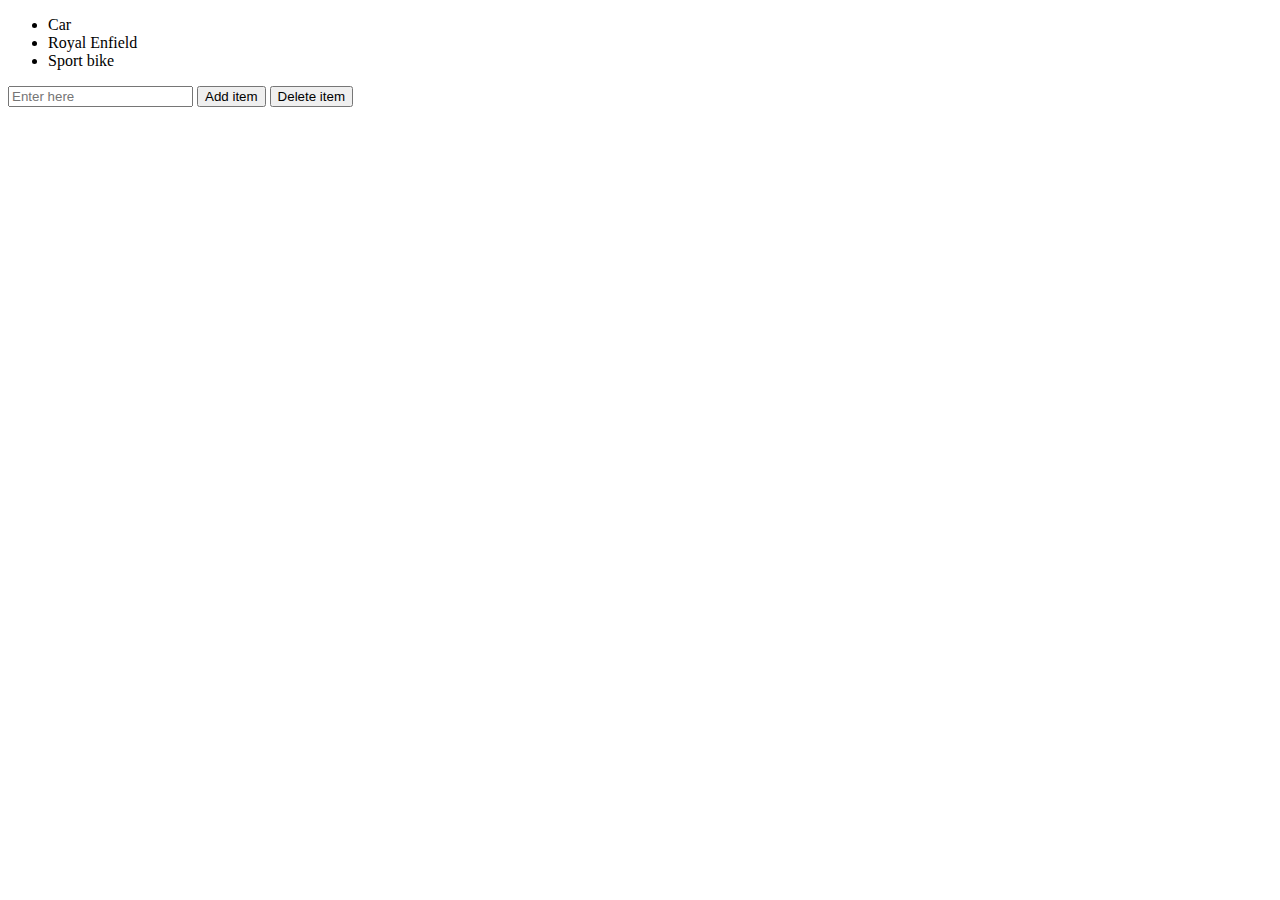
<file: 03_DOM/01_add_or_delete_list/index.html>
<!DOCTYPE html>
<html lang="en">

<head>
    <meta charset="UTF-8">
    <meta name="viewport" content="width=device-width, initial-scale=1.0">
    <title>Add or delete a list item</title>
</head>

<body>
    <ul class="item-list">
        <li>Car</li>
        <li>Royal Enfield</li>
        <li>Sport bike</li>
    </ul>

    <input type="text" placeholder="Enter here">
    <button class="add">Add item</button>
    <button class="delete">Delete item</button>

    <script src="index.js"></script>
</body>

</html>
</file>
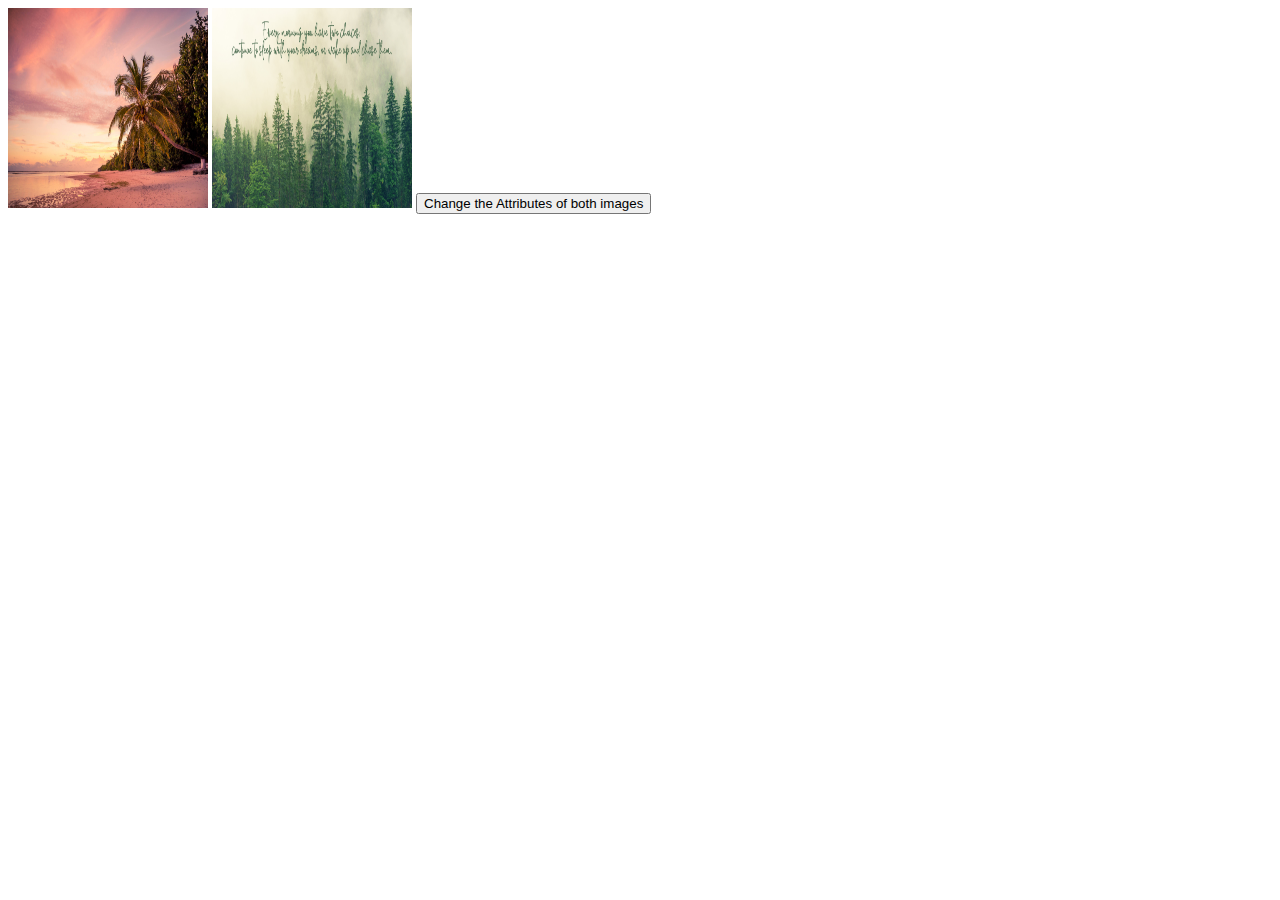
<file: 03_DOM/02_change_attribute/index.html>
<!DOCTYPE html>
<html lang="en">

<head>
    <meta charset="UTF-8">
    <meta name="viewport" content="width=device-width, initial-scale=1.0">
    <title>Swap Source Attribute of both images </title>

    <style>
        img {
            height: 200px;
            width: 200px;
        }
    </style>
</head>

<body>
    <img class="img-1" src="./01 gettyimages-603718440_resized.jpg" alt="img-1"></img>
    <img class="img-2" src="./Every morning you have two choices continue to sleep with your dreams, or wake up and chase them. (3).png"
        alt="img-2"></img>
    <button type="button">Change the Attributes of both images</button>

    <script src="index.js"></script>
</body>

</html>
</file>
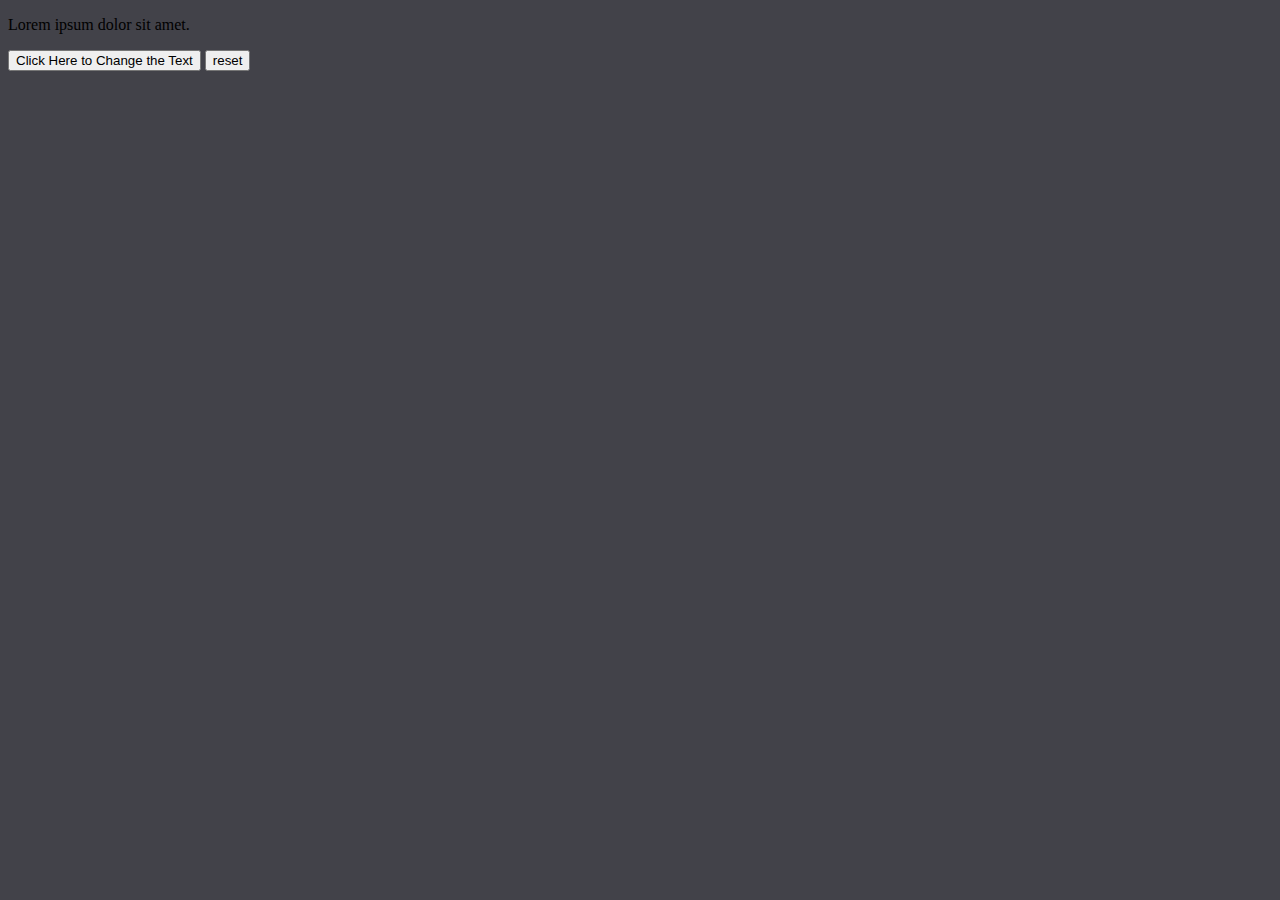
<file: 03_DOM/03_change_text/index.html>
<!DOCTYPE html>
<html lang="en">
<head>
    <meta charset="UTF-8">
    <meta name="viewport" content="width=device-width, initial-scale=1.0">
    <title>Chnage text of paragraph</title>
</head>
<body style="background-color:rgb(66, 66, 73) ;">
    <P>Lorem ipsum dolor sit amet.</P>
    <button>Click Here to Change the Text</button>
    <button type="reset" id="reset">reset</button>

    <script src="index.js"></script>
</body>
</html>
</file>
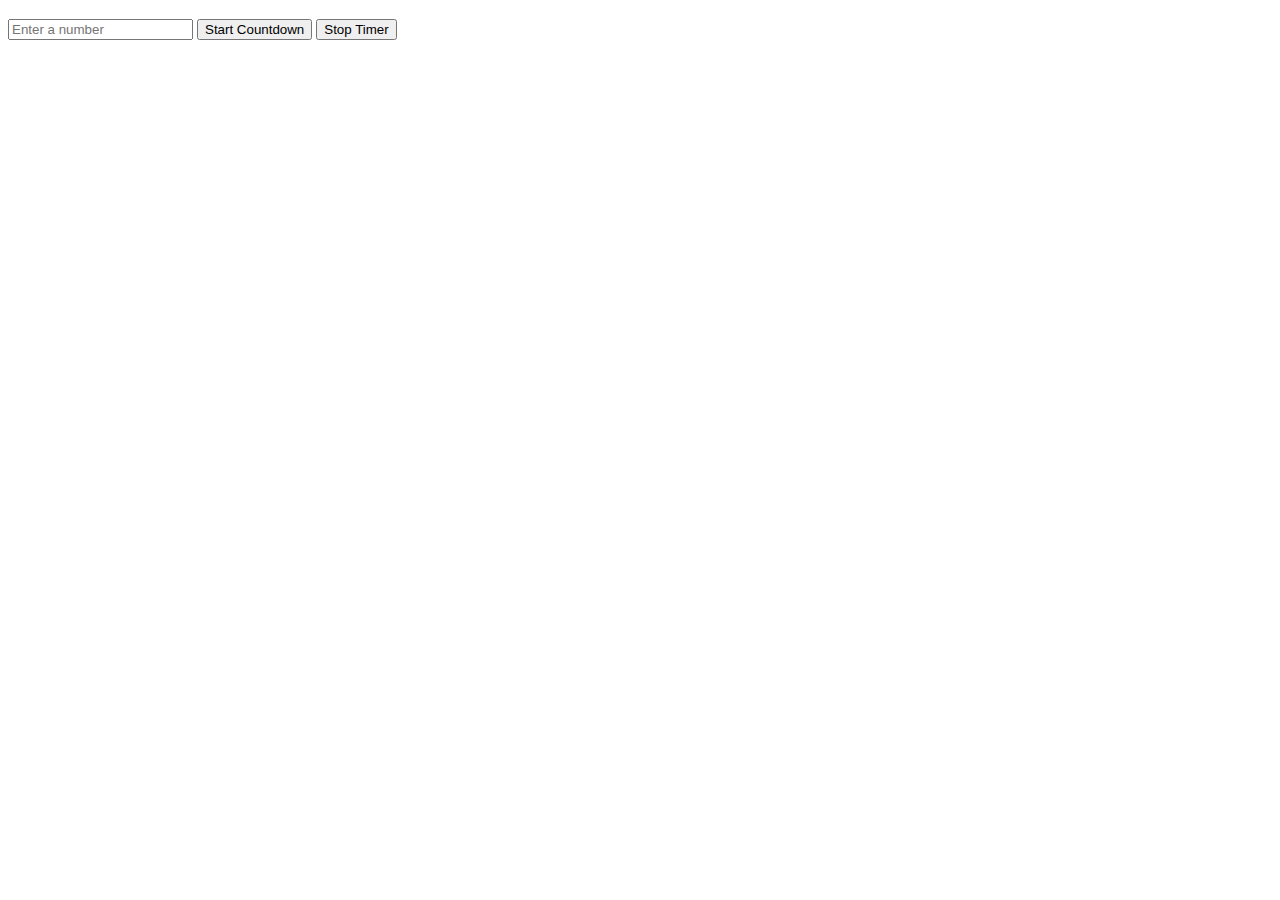
<file: 03_DOM/04_Countodwn_timer/index.html>
<!DOCTYPE html>
<html lang="en">
<head>
    <meta charset="UTF-8">
    <meta name="viewport" content="width=device-width, initial-scale=1.0">
    <title>Countdown Timer</title>
</head>
<body>
    <h3></h3>
    <input type="text" placeholder="Enter a number">
    <button class="start">Start Countdown</button>
    <button class="stop">Stop Timer</button>
    <script src="index.js"></script>
</body>
</html>
</file>
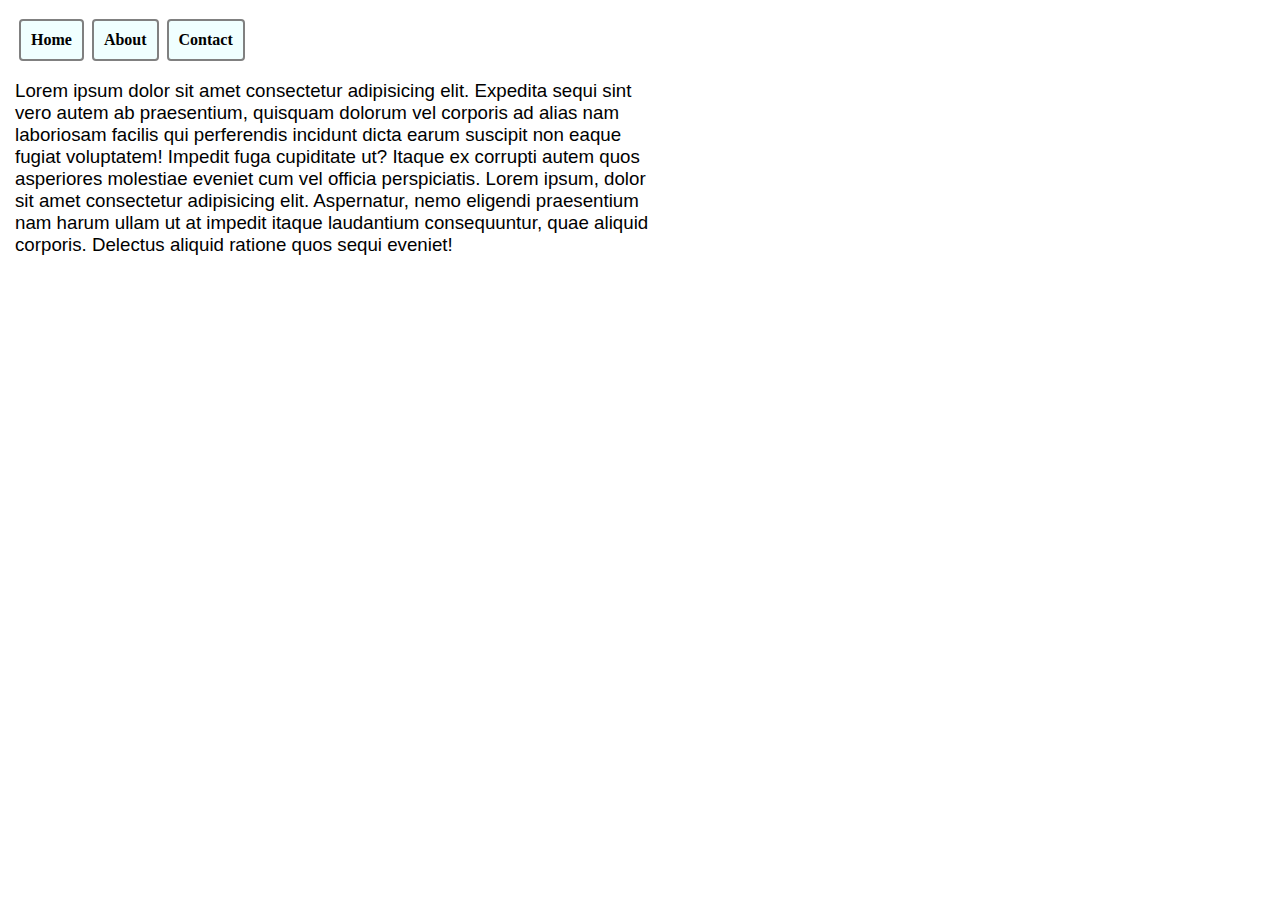
<file: 03_DOM/06_Tab_Content/index.html>
<!DOCTYPE html>
<html lang="en">

<head>
    <meta charset="UTF-8">
    <meta name="viewport" content="width=device-width, initial-scale=1.0">
    <title>Change content through tabs</title>
    <link rel="stylesheet" href="index.css">
</head>

<body>
    <div class="tabs">
        <div id="home" class="tab">Home</div>
        <div id="about" class="tab">About</div>
        <div id="contact" class="tab">Contact</div>
    </div>
    <h3 id="hometext">Lorem ipsum dolor sit amet consectetur adipisicing elit. Expedita sequi sint vero autem ab
        praesentium, quisquam dolorum vel corporis ad alias nam laboriosam facilis qui perferendis incidunt dicta earum
        suscipit non eaque fugiat voluptatem! Impedit fuga cupiditate ut? Itaque ex corrupti autem quos asperiores
        molestiae eveniet cum vel officia perspiciatis. Lorem ipsum, dolor sit amet consectetur adipisicing elit.
        Aspernatur, nemo eligendi praesentium nam harum ullam ut at impedit itaque laudantium consequuntur, quae aliquid
        corporis. Delectus aliquid ratione quos sequi eveniet!</h3>
    <h3 id="abouttext">Lorem ipsum dolor sit amet consectetur adipisicing elit. Expedita sequi sint vero autem ab
        praesentium, quisquam dolorum vel corporis ad alias nam laboriosam facilis qui perferendis incidunt dicta earum
        suscipit non eaque fugiat voluptatem! Impedit fuga cupiditate ut? Itaque ex corrupti autem quos asperiores
        molestiae eveniet cum vel officia perspiciatis.</h3>
    <h3 id="contacttext">Lorem ipsum dolor sit amet consectetur adipisicing elit. Expedita sequi sint vero autem ab
        praesentium, quisquam dolorum vel corporis ad alias nam laboriosam facilis qui perferendis incidunt dicta earum
        suscipit non eaque fugiat voluptatem! Impedit fuga cupiditate ut? Itaque ex corrupti autem quos asperiores
        molestiae eveniet cum vel officia perspiciatis. Lorem ipsum dolor sit amet consectetur adipisicing elit. Qui,
        dolorem saepe itaque modi animi similique odit provident, sequi nobis molestiae reprehenderit recusandae
        voluptatibus sed minus numquam nostrum minima natus repellat sint illum facere quasi dolores consequatur
        eveniet! Nulla consequatur ipsam quas impedit eos unde sed nobis. Quidem facere iure impedit.</h3>

    <script src="index.js"></script>
</body>

</html>
</file>
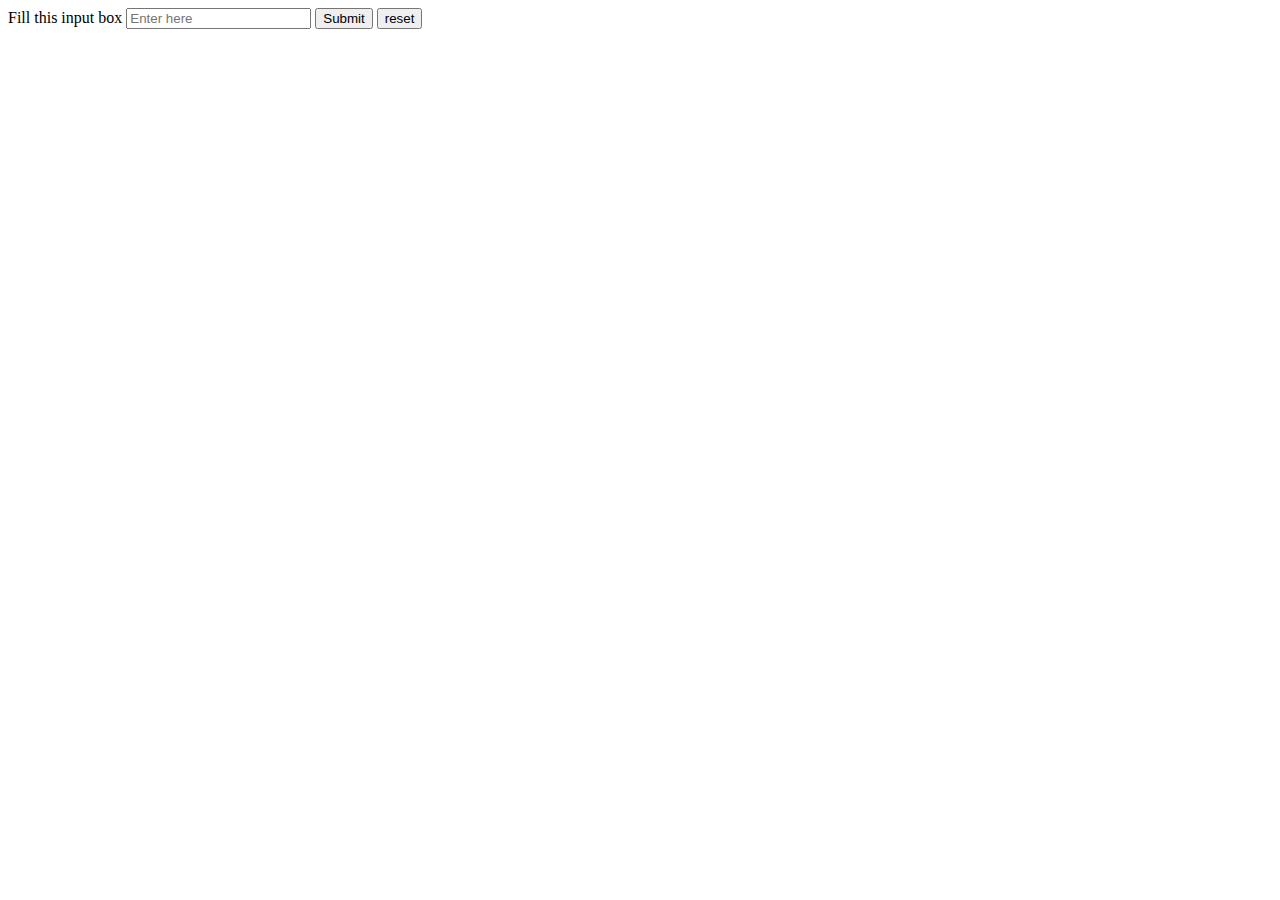
<file: 03_DOM/07_Validate_form/index.html>
<!DOCTYPE html>
<html lang="en">
<head>
    <meta charset="UTF-8">
    <meta name="viewport" content="width=device-width, initial-scale=1.0">
    <title>Validate the input field</title>

</head>
<body>
    <form action="">
        <label  for="text"><span>Fill this input box</span></label>
        <input type="text" placeholder="Enter here">
        <button  type="submit">Submit</button>
        <button class="reset" type="reset">reset</button>
    </form>

    <script src="index.js"></script>
</body>
</html>
</file>
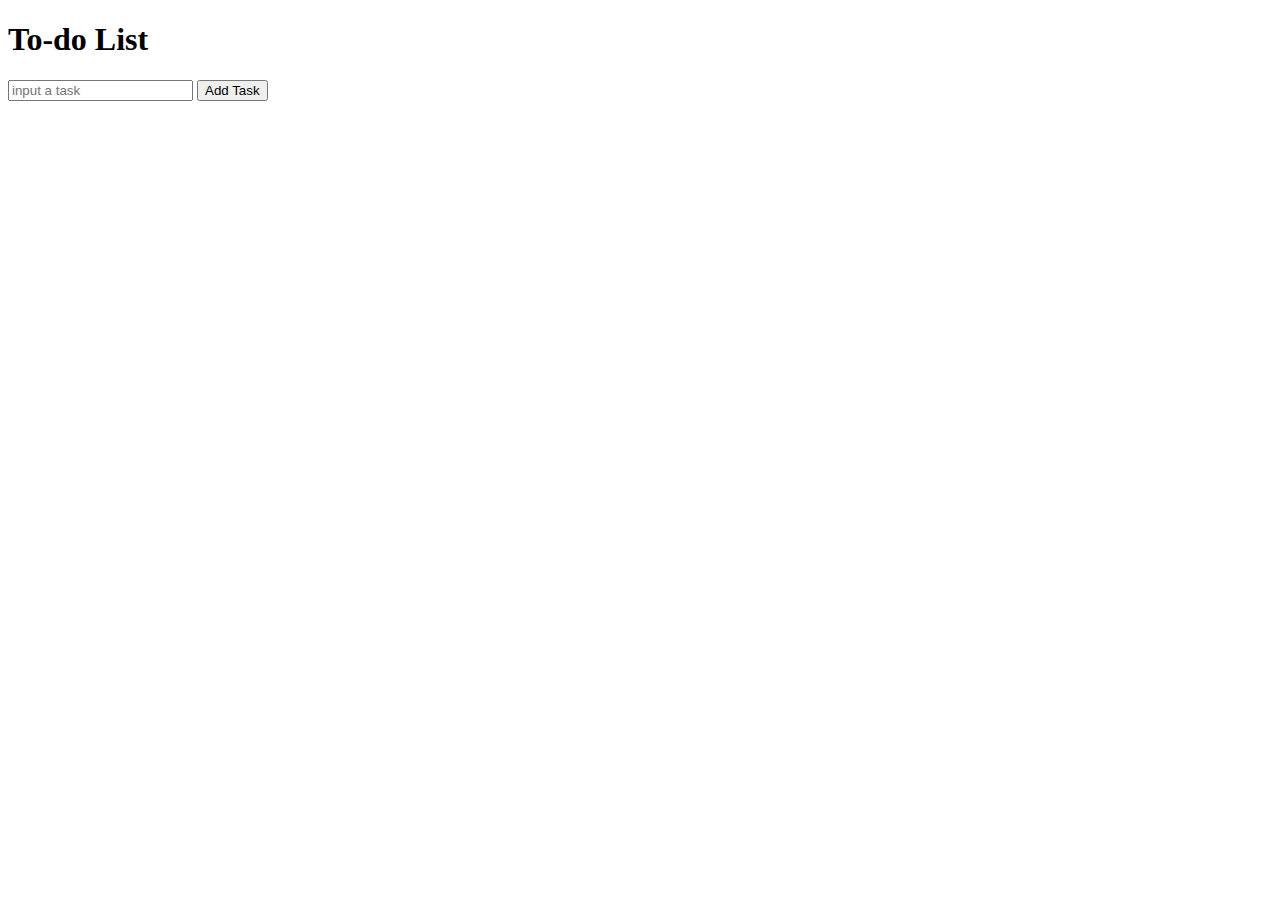
<file: 03_DOM_&_Events/08_todo_app/index.html>
<!DOCTYPE html>
<html lang="en">
<head>
    <meta charset="UTF-8">
    <meta name="viewport" content="width=device-width, initial-scale=1.0">
    <title>To-do List</title>

<style>
    .completed{
        text-decoration: line-through;
        color: gray;
    }
    #task-list{
        list-style:lower-roman;
    }
</style>
</head>
<body>
    <h1>To-do List</h1>
    <input type="text" id="task-id" placeholder="input a task">
    <button id="btn">Add Task</button>
    <ul id="task-list"></ul>

    <script src="index.js"></script>
</body>
</html>
</file>
<file: 03_DOM/06_Tab_Content/index.css>
*{
    margin: 0;
    padding: 0;
}
body{
    height: 100%;
    width: 100%;
    padding: 15px;
}
.tabs{
    display: flex;
    margin-bottom: 15px;
}
.tab{
    background-color: azure;
    font-family: gilroy;
    font-weight: 700;
    padding: 10px;
    border-radius: 4px ;
    border: 2px solid grey;
    margin: 4px;
    cursor: pointer;
}
.tab:hover{
    background-color: beige;
}
h3{
    width: 50%;
    font-family: Verdana, Geneva, Tahoma, sans-serif;
    font-weight: 200;
    display: none;
    transition: all ease-out 1s;
}
</file>
